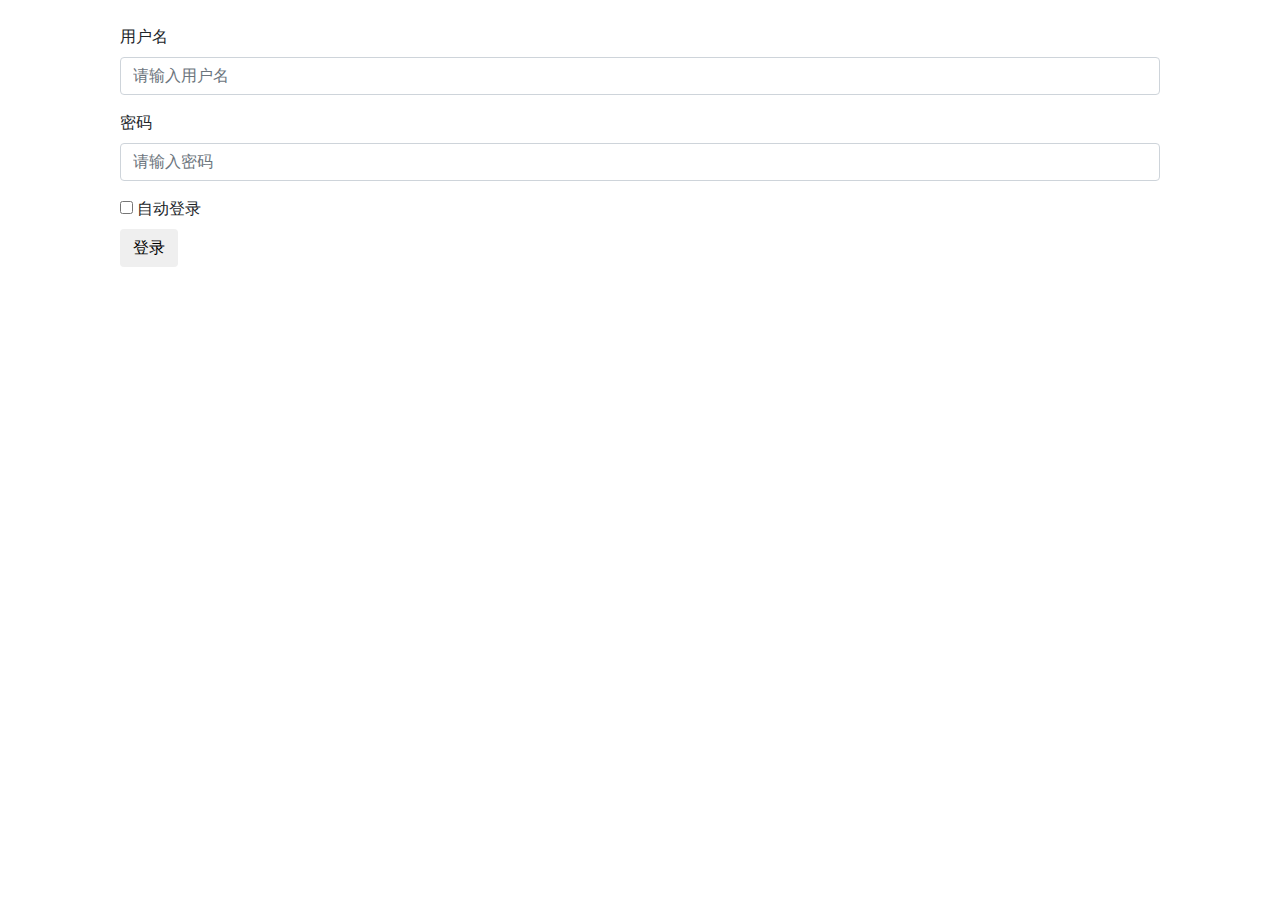
<file: login.html>
<!DOCTYPE html>
<html>
<head>
	<meta charset="utf-8">
	<meta http-equiv="X-UA-Compatible" content="IE=edge">
	<meta name="viewport" content="width=device-width, initial-scale=1">
	<meta name="viewport" content="width=device-width, initial-scale=1, maximum-scale=1, user-scalable=no">
	<title>用户登录</title>
	<link rel="shortcut icon" href="res/icon.png"/>
	<!-- 库 -->
	<link href="css/lib/bootstrap.min.css" type="text/css" rel="stylesheet">
	<script src="js/lib/jquery-3.3.1.min.js" type="text/javascript"></script>
	<script src="js/lib/bootstrap.min.js" type="text/javascript"></script>
	<!-- 用户 -->
	<link href="css/user/login.css" type="text/css" rel="stylesheet">
</head>
<body>
	<form class="container">
		<div class="form-group">
			<label for="username0">用户名</label>
			<input type="username" class="form-control" id="username0" placeholder="请输入用户名">
		</div>
			<div class="form-group">
			<label for="password0">密码</label>
			<input type="password" class="form-control" id="password0" placeholder="请输入密码">
		</div>
		<div class="checkbox">
			<label>
				<input type="checkbox"> 自动登录
			</label>
		</div>
		<button type="submit" class="btn btn-default">登录</button>
	</form>
</body>
</html>
</file>
<file: css/user/login.css>
.container{
	/*border: 1px solid black;*/
	padding-left: 50px;
	padding-right: 50px;
	padding-top: 25px;
	padding-bottom: 25px;
}
</file>
